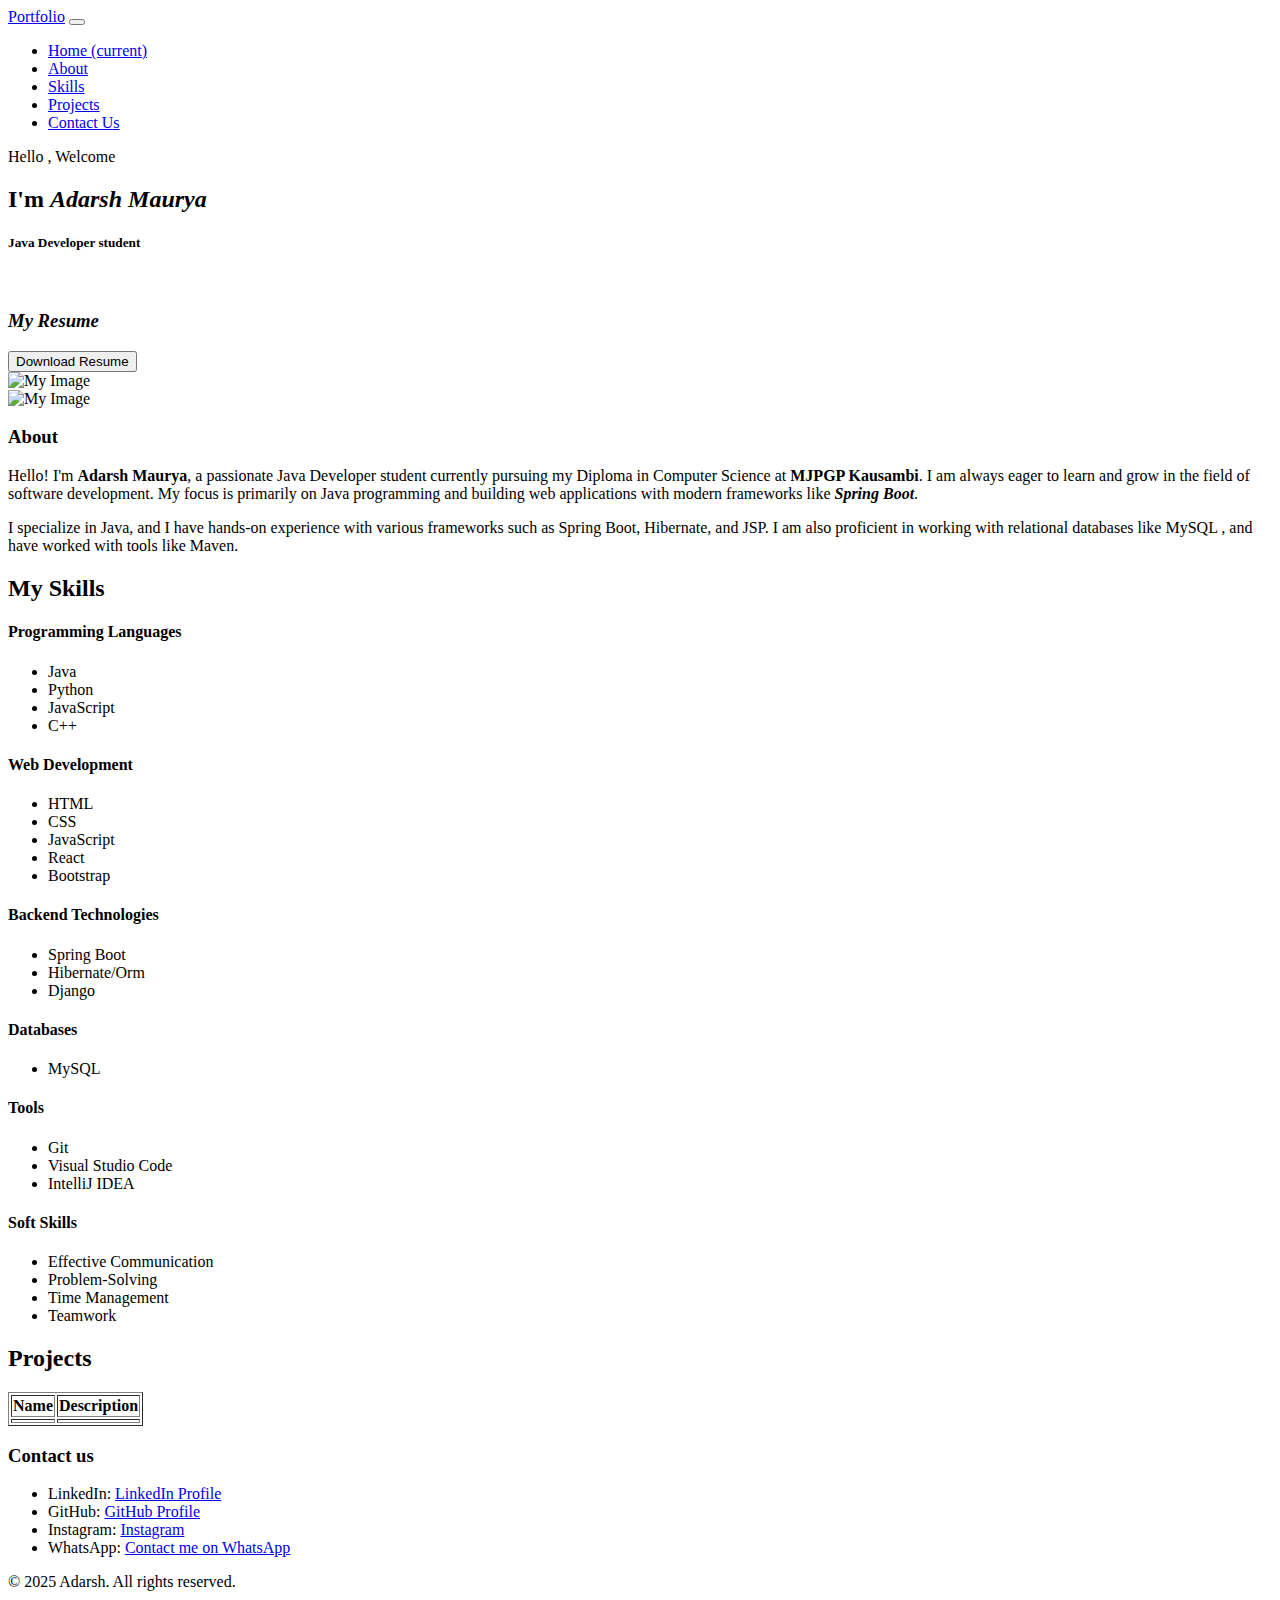
<file: portfolio/target/classes/templates/index.html>
<!DOCTYPE html>
<html lang="en" xmlns:th="">
<head>
    <meta charset="UTF-8">
    <meta name="viewport" content="width=device-width, initial-scale=1.0">
    <title>My Portfolio</title>
    <link rel="stylesheet" type="text/css" th:href="@{/css/styles.css}">
    <link rel="stylesheet" href="https://cdn.jsdelivr.net/npm/bootstrap@4.6.2/dist/css/bootstrap.min.css" integrity="sha384-xOolHFLEh07PJGoPkLv1IbcEPTNtaed2xpHsD9ESMhqIYd0nLMwNLD69Npy4HI+N" crossorigin="anonymous"></head>

<body class="body">
<header class="mb-5">
    <nav class="navbar navbar-expand-lg navbar-dark fixed-top">
        <a class="navbar-brand" href="/">Portfolio</a>
        <button class="navbar-toggler" type="button" data-toggle="collapse" data-target="#navbarSupportedContent" aria-controls="navbarSupportedContent" aria-expanded="false" aria-label="Toggle navigation">
            <span class="navbar-toggler-icon"></span>
        </button>

        <div class="collapse navbar-collapse" id="navbarSupportedContent">
            <ul class="navbar-nav mr-auto">
                <li class="nav-item active">
                    <a class="nav-link" href="/">Home <span class="sr-only">(current)</span></a>
                </li>
                <li class="nav-item">
                    <a class="nav-link" href="#about">About</a>
                </li>
                <li class="nav-item">
                    <a class="nav-link" href="#skill">Skills</a>
                </li><li class="nav-item">
                    <a class="nav-link" href="#project">Projects</a>
                </li>
                <li class="nav-item">
                    <a class="nav-link" href="#contact">Contact Us</a>
                </li>




            </ul>

        </div>
    </nav>
</header>


<div class="container homepage  p-5">
    <div class="row">
        <div class="col-md-8">
            <p>Hello , Welcome</p>


            <h2 >I'm <i>Adarsh Maurya</i></h2>

            <h5> Java Developer student </h5>

            <br/>

            <h3><i>My Resume</i></h3>

            <a href="/adu.pdf" download="adarshmaurya.pdf">
                <button>Download Resume</button>
            </a>




        </div>
        <div class="col-md-4">
            <img class="profile" th:src="@{/image/adarsh.jpg}" alt="My Image"/>
        </div>

    </div>
</div>
<section id="about">

    <div class="container about p-5">
        <div class="row">

            <div class="col-md-4">
                <img class="profile" th:src="@{/image/adarsh.jpg}" alt="My Image"/>
            </div>
            <div class="col-md-8 p-5">
                <h3>About</h3>
                Hello! I'm <b>Adarsh Maurya</b>, a passionate Java Developer student currently pursuing my Diploma in Computer Science at <b>MJPGP Kausambi</b>. I am always eager to learn and grow in the field of software development. My focus is primarily on Java programming and building web applications with modern frameworks like <b><i>Spring Boot</i></b>.
                <p class="mt-2">I specialize in Java, and I have hands-on experience with various frameworks such as Spring Boot, Hibernate, and JSP. I am also proficient in working with relational databases like MySQL , and have worked with tools like Maven.</p>
            </div>
        </div>
    </div>
</section>

<section id="skill">

    <div class="container about p-5">
        <div class="row">

            <div id="skills" class="container my-5">
                <h2>My Skills</h2>
                <div class="row">
                    <!-- Programming Languages -->
                    <div class="col-md-4">
                        <h4>Programming Languages</h4>
                        <ul>
                            <li>Java</li>
                            <li>Python</li>
                            <li>JavaScript</li>
                            <li>C++</li>
                        </ul>
                    </div>

                    <!-- Web Development -->
                    <div class="col-md-4">
                        <h4>Web Development</h4>
                        <ul>
                            <li>HTML</li>
                            <li>CSS</li>
                            <li>JavaScript</li>
                            <li>React</li>
                            <li>Bootstrap</li>
                        </ul>
                    </div>

                    <!-- Backend Technologies -->
                    <div class="col-md-4">
                        <h4>Backend Technologies</h4>
                        <ul>
                            <li>Spring Boot</li>
                            <li>Hibernate/Orm</li>
                            <li>Django</li>
                        </ul>
                    </div>
                </div>

                <div class="row mt-5">
                    <!-- Database -->
                    <div class="col-md-4">
                        <h4>Databases</h4>
                        <ul>
                            <li>MySQL</li>

                        </ul>
                    </div>

                    <!-- Tools -->
                    <div class="col-md-4">
                        <h4>Tools</h4>
                        <ul>
                            <li>Git</li>
                            <li>Visual Studio Code</li>
                            <li>IntelliJ IDEA</li>

                        </ul>
                    </div>

                    <!-- Soft Skills -->
                    <div class="col-md-4">
                        <h4>Soft Skills</h4>
                        <ul>
                            <li>Effective Communication</li>
                            <li>Problem-Solving</li>
                            <li>Time Management</li>
                            <li>Teamwork</li>
                        </ul>
                    </div>
                </div>


            </div>

            <!-- <div class="col-md-4">
                 <img class="profile" th:src="@{/image/adarsh.jpg}" alt="My Image"/>

             </div>-->

        </div>

    </div>
</section>

<section id="project">
<div class="container p-5">
    <h2>Projects</h2>
    <table border="1" >
        <thead>
        <tr>

            <th>Name</th>
            <th>Description</th>
        </tr>
        </thead>
        <tbody >
        <!-- Iterate over the 'projects' list -->
        <tr class="p-3" th:each="project : ${projects}">
            <td th:text="${project.name}"></td>
            <td th:text="${project.description}"></td>

        </tr>
        </tbody>
    </table>
</div>
</section>


<footer class="text-center py-3 footer">
    <section id="contact">

        <div class="container contact p-5">

            <h3>Contact us</h3>
            <ul class="list-unstyled">
                <li>LinkedIn: <a href="https://www.linkedin.com/in/adarsh-maurya-ab99822ba?utm_source=share&utm_campaign=share_via&utm_content=profile&utm_medium=android_app" class="text-success" target="_blank">LinkedIn Profile</a></li>
                <li>GitHub: <a href="https://github.com/your-profile" class="text-success" target="_blank">GitHub Profile</a></li>
                <li>Instagram: <a href="https://www.instagram.com/adarshmauryahoon?igsh=Y3prOHoweDgyNnJ4" class="text-success" target="_blank">Instagram</a></li>
                <li>WhatsApp: <a href="https://wa.me/7521855267" class="text-success" target="_blank">Contact me on WhatsApp</a></li>
            </ul>
        </div>
    </section>
    <p>&copy; 2025 Adarsh. All rights reserved.</p>

</footer>
</body>
<script src="https://code.jquery.com/jquery-3.5.1.slim.min.js"></script>
<script src="https://cdn.jsdelivr.net/npm/jquery@3.5.1/dist/jquery.slim.min.js" integrity="sha384-DfXdz2htPH0lsSSs5nCTpuj/zy4C+OGpamoFVy38MVBnE+IbbVYUew+OrCXaRkfj" crossorigin="anonymous"></script>
<script src="https://cdn.jsdelivr.net/npm/bootstrap@4.6.2/dist/js/bootstrap.bundle.min.js" integrity="sha384-Fy6S3B9q64WdZWQUiU+q4/2Lc9npb8tCaSX9FK7E8HnRr0Jz8D6OP9dO5Vg3Q9ct" crossorigin="anonymous"></script>
</html>
</file>
